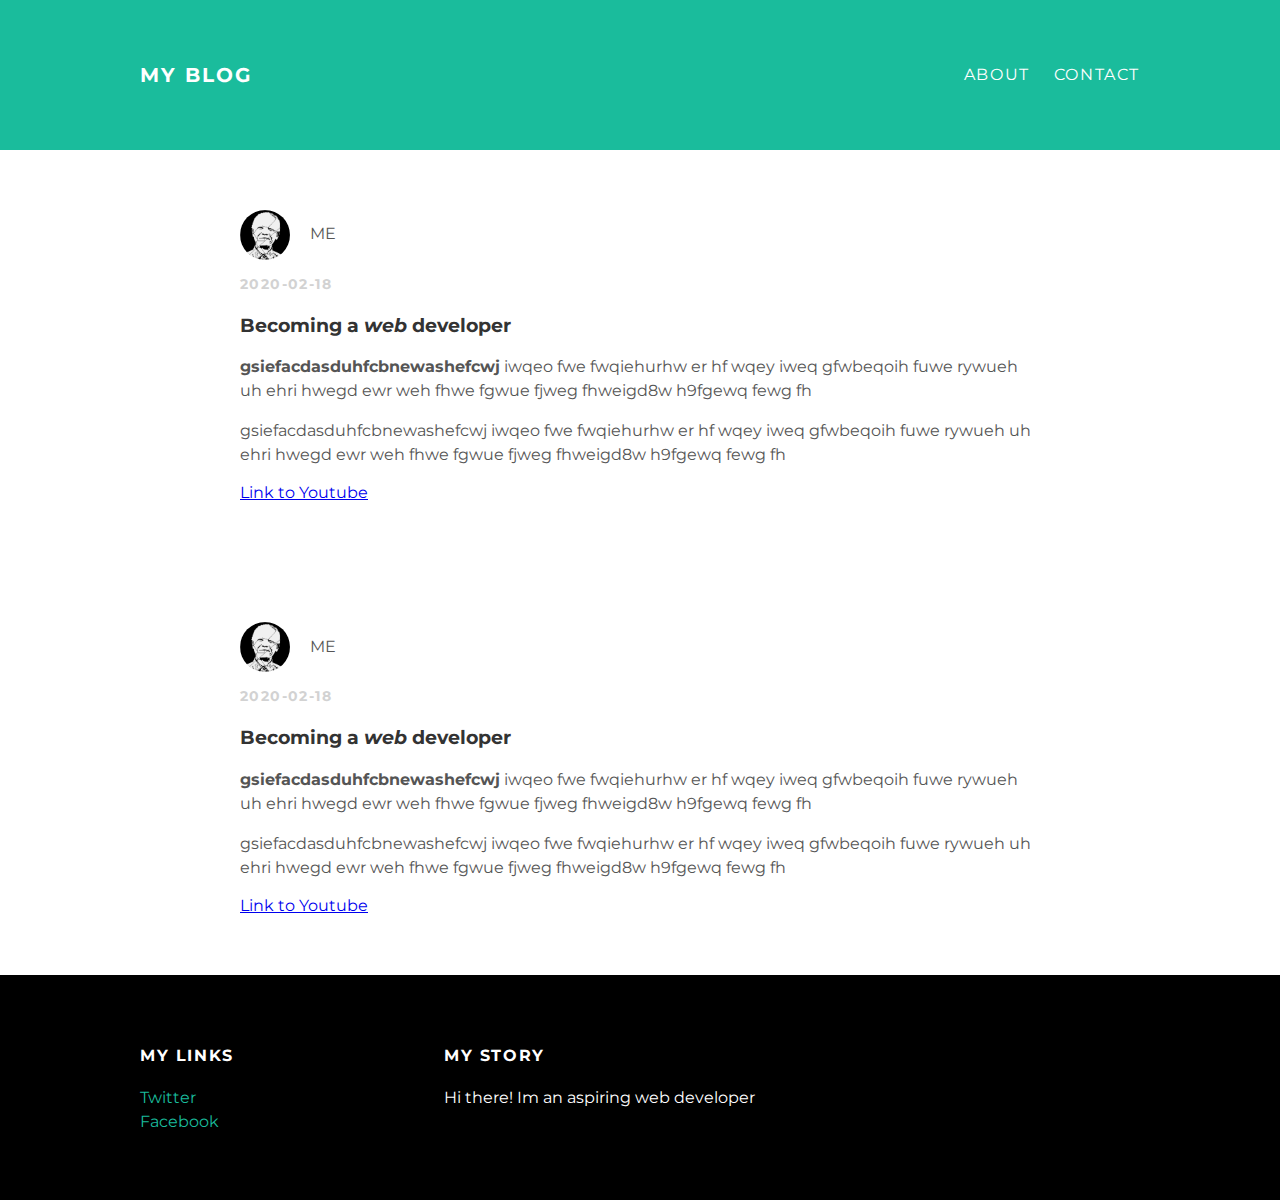
<file: index.html>
<!DOCTYPE html>
<html>
  <head>
    <title>My Blog</title>
    <link href="styles.css" rel="stylesheet" type="text/css">
  </head>
  <body>

    <div id="header">
      <div class="container">
        <a href="index.html" id="header-title">My Blog</a>
        <ul id="header-nav">
          <li>
            <a href="about.html">About</a>
          </li>
          <li>
            <a href="mailto:thys103@gmail.com">Contact</a>
          </li>
        </ul>
      </div>
    </div>

    <div id="content">
      <div class="post-container">
        <div class="post">
          <div class="post-author">
            <img src="nelsonM.png">
            <span>ME</span>
          </div>
          <p class="post-date">2020-02-18</p>
          <h3 class="post-title">Becoming a <em>web</em> developer</h3>
          <div class="post-content">
            <p><strong>gsiefacdasduhfcbnewashefcwj</strong> iwqeo fwe fwqiehurhw er hf wqey iweq gfwbeqoih fuwe rywueh uh ehri hwegd ewr weh fhwe fgwue fjweg fhweigd8w   h9fgewq fewg fh</p>
            <p>gsiefacdasduhfcbnewashefcwj iwqeo fwe fwqiehurhw er hf wqey iweq gfwbeqoih fuwe rywueh uh ehri hwegd ewr weh fhwe fgwue fjweg fhweigd8w   h9fgewq fewg fh</p>
            <a href="https://www.youtube.com/">Link to Youtube</a>
          </div>
        </div>

        <div class="post-container">
          <div class="post">
            <div class="post-author">
              <img src="nelsonM.png">
              <span>ME</span>
            </div>
            <p class="post-date">2020-02-18</p>
            <h3 class="post-title">Becoming a <em>web</em> developer</h3>
            <div class="post-content">
              <p><strong>gsiefacdasduhfcbnewashefcwj</strong> iwqeo fwe fwqiehurhw er hf wqey iweq gfwbeqoih fuwe rywueh uh ehri hwegd ewr weh fhwe fgwue fjweg fhweigd8w   h9fgewq fewg fh</p>
              <p>gsiefacdasduhfcbnewashefcwj iwqeo fwe fwqiehurhw er hf wqey iweq gfwbeqoih fuwe rywueh uh ehri hwegd ewr weh fhwe fgwue fjweg fhweigd8w   h9fgewq fewg fh</p>
              <a href="https://www.youtube.com/">Link to Youtube</a>
            </div>
          </div>
        </div>
      </div>
    </div>

    <div id="footer">
      <div class="container">

        <div class="column">
          <h4>My Links</h4>
          <p>
            <a href="">Twitter</a>
            <br>
            <a href="">Facebook</a>
          </p>
        </div>

        <div class="column">
          <h4>My Story</h4>
          <p>Hi there! Im an aspiring web developer</p>
        </div>

      </div>
    </div>

  </body>
</html>
</file>
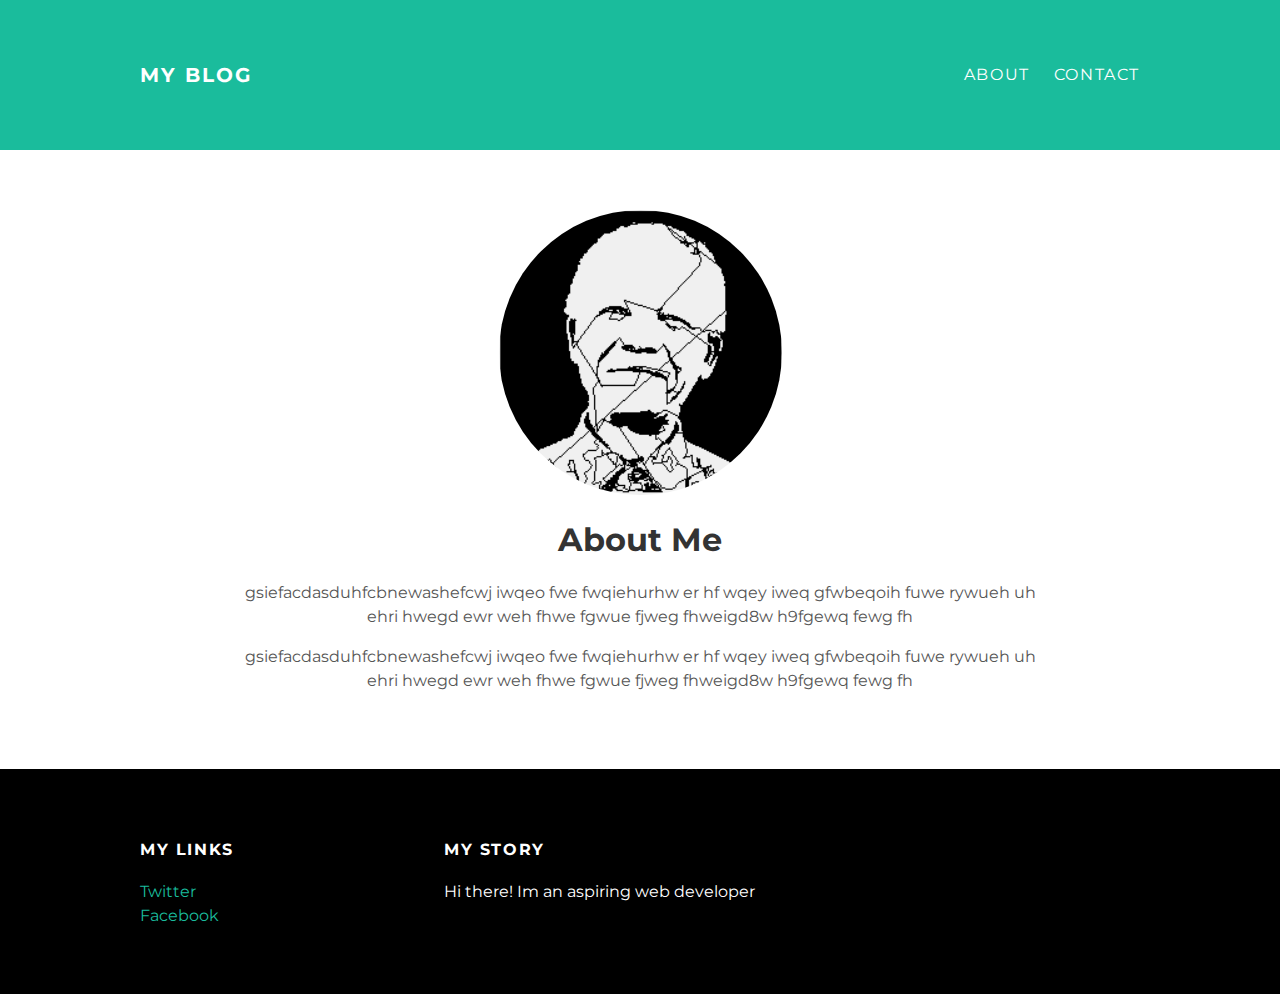
<file: about.html>
<!DOCTYPE html>
<html>
  <head>
    <title>My Blog</title>
    <link href="styles.css" rel="stylesheet" type="text/css">
  </head>
  <body>

    <div id="header">
      <div class="container">
        <a href="index.html" id="header-title">My Blog</a>
        <ul id="header-nav">
          <li>
            <a href="about.html">About</a>
          </li>
          <li>
            <a href="mailto:thys103@gmail.com">Contact</a>
          </li>
        </ul>
      </div>
    </div>

    <div id="content">
      <div class="container">
        <div class="about">
          <div class="about-author">
            <img src="nelsonM.png">
          </div>
          <h1 class="about-title">About Me</h1>
          <div class="about-content">
            <p>gsiefacdasduhfcbnewashefcwj iwqeo fwe fwqiehurhw er hf wqey iweq gfwbeqoih fuwe rywueh uh ehri hwegd ewr weh fhwe fgwue fjweg fhweigd8w   h9fgewq fewg fh</p>
            <p>gsiefacdasduhfcbnewashefcwj iwqeo fwe fwqiehurhw er hf wqey iweq gfwbeqoih fuwe rywueh uh ehri hwegd ewr weh fhwe fgwue fjweg fhweigd8w   h9fgewq fewg fh</p>
          </div>
        </div>
      </div>
    </div>

    <div id="footer">
      <div class="container">

        <div class="column">
          <h4>My Links</h4>
          <p>
            <a href="">Twitter</a>
            <br>
            <a href="">Facebook</a>
          </p>
        </div>

        <div class="column">
          <h4>My Story</h4>
          <p>Hi there! Im an aspiring web developer</p>
        </div>

      </div>
    </div>

  </body>
</html>
</file>
<file: styles.css>
@import url(http://fonts.googleapis.com/css?family=Montserrat:400,700);

body {
  color: #555;
  margin: 0;

  font-family: 'Montserrat', sans-serif;
}

h1, h2, h3, h4 {
  color: #333;
}

p{
  line-height: 1.5;
}

img{
  border-radius: 100%;
}

.container {
  margin: 0 auto;
  max-width: 1000px;
}

nth-child(even){
  background-color: grey;
}

.content{
  margin: 0 auto;
  vertical-align: middle;
}

#header {
  background-color: #1abc9c;
  height: 150px;
  line-height: 150px;
}

#header a{
  color: white;
  text-decoration: none;

  text-transform: uppercase;
  letter-spacing: 0.1em;
}

#header a:hover{
  color: #222;
}

#header-title {
  display: block;
  float: left;

  font-size: 20px;
  font-weight: bold;
}

#header-nav {
  display: block;
  float: right;
  margin-top: 0;
}

#header-nav li{
  display: inline;
  padding-left: 20px;
}

.post, .about{
  max-width: 800px;
  margin: 0 auto;
  padding: 60px 0;
}

.about{
  text-align: center;
}

.post-author img{
  width: 50px;
  height: 50px;
  vertical-align: middle;
}

.post-author span{
  margin-left: 16px;
}

.post-date {
  color: #D2D2D2;

  font-size: 14px;
  font-weight: bold;

  text-transform: uppercase;
  letter-spacing: 0.1em;
}

#footer {
  background-color: black;
  padding: 50px 0;
}

#footer a{
  text-decoration: none;
  color: #1abc9c;
}

#footer a:hover{
  color: white;
}

#footer h4{
  color: white;
  text-transform: uppercase;
  letter-spacing: 0.1em;
}

#footer p{
  color: white;
}

.column {
  display: inline-block;
  min-width: 300px;
  vertical-align: top;

}
</file>
